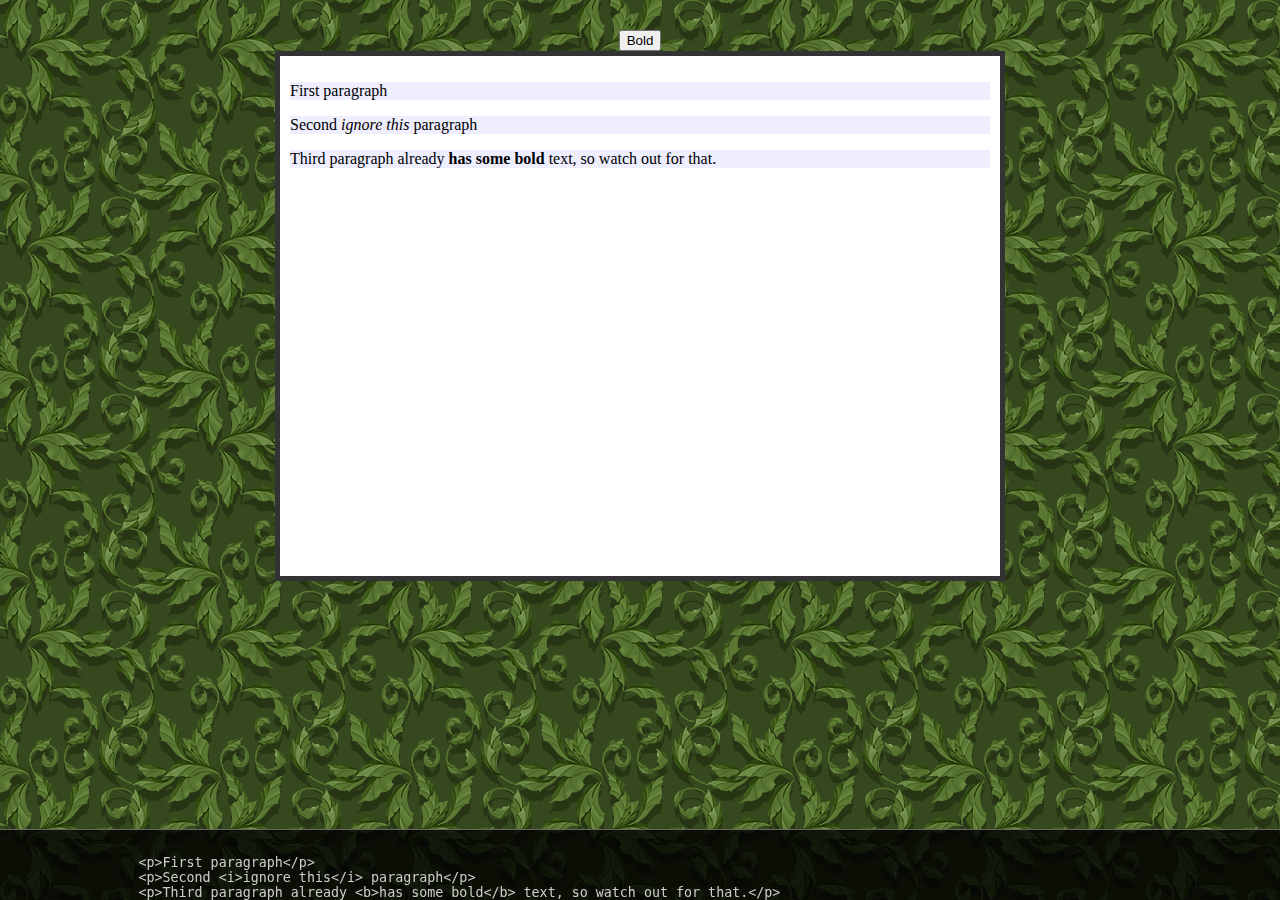
<file: index.html>
<!DOCTYPE html>
<html>
<head>
	<title>Operation Ivy</title>
	<link rel="stylesheet" href="css/opivy.css">
	<script src="js/jquery.js"></script>
	<script src="js/jquery.htmlClean.js"></script>
	<script src="js/demo.js"></script>
	<script src="js/opivy.js"></script>
</head>
<body>
	<button class="bold">Bold</button>
	<article class="OperationIvy" contenteditable="true">
		<p>First paragraph</p>
		<p>Second <i>ignore this</i> paragraph</p>
		<p>Third paragraph already <b>has some bold</b> text, so watch out for that.</p>
	</article>
	
	<!-- Operation Ivy Templates -->
	<script type="text/template" id="TEMPLATE-OpIvy-Table">
		<div class="OpIvy-Table" contenteditable="false">
			<div class="control destroy-contents"></div>
			<table>
				<tr>
					<td contenteditable="true"></td>
					<td contenteditable="true"></td>
				</tr>
				<tr>
					<td contenteditable="true"></td>
					<td contenteditable="true"></td>
				</tr>
			</table>
		</div>
	</script>
	<script type="text/template" id="TEMPLATE-OpIvy-Table-Control-Menu">
		<ul class="menu">
			<li><a href="#" data-function="addRow" data-icon="add">Add Row</a></li>
			<li><a href="#" data-function="deleteRow" data-icon="delete">Delete Row</a></li>
			<li><a href="#" data-function="addColumn" data-icon="add">Add Column</a></li>
			<li><a href="#" data-function="deleteColumn" data-icon="delete">Delete Column</a></li>
		</ul>
	</script>
	<!-- End Operation Ivy Templates -->
	
	<textarea id="Source"></textarea>
</body>
</html>
</file>
<file: css/opivy.css>
body {
	background: url(../images/opivy.gif);
	margin: 30px 0 100px 0;
	text-align: center;
}

[contenteditable="true"] {
	outline: 0;
}

.OperationIvy {
	background: white;
	border: 5px solid #333;
	margin: 0 auto;
	min-height: 500px;
	padding: 10px;
	text-align: left;
	width: 700px;
}

.OperationIvy p {
	background: #EEF;
}


.OperationIvy .menu {
	-moz-border-radius: 5px;
	background: rgba(0,0,0,.8);
	color: white;
	font-family: sans-serif;
	font-size: 11px;
	list-style: none;
	margin: 0;
	padding: 0;
}
.OperationIvy .menu a {
	border-bottom: 1px solid rgba(255,255,255,.25);
	color: white;
	display: block;
	line-height: 18px;
	padding: 3px 10px;
	text-decoration: none;
}
.OperationIvy .menu a:hover {
	background: rgba(255,255,255,.15);
}
.OperationIvy [data-icon="add"]:before {
	content: url([data-uri]);
	position: relative;
	top: 3px;
	margin-right: 2px;
}
.OperationIvy [data-icon="delete"]:before {
	content: url([data-uri]);
	position: relative;
	top: 3px;
	margin-right: 2px;
}

.OpIvy-Table {
	position: relative;
}
.OpIvy-Table .control {
	background: url([data-uri]) top right no-repeat;
	min-height: 16px;
	min-width: 16px;
	position: absolute;
	right: -5px;
	top: -5px;
}
.OpIvy-Table .control:hover {
	background: transparent;
}
.OpIvy-Table table {
	border-collapse: collapse;
	width: 100%;
}
.OpIvy-Table td {
	border: 1px solid #CCC;
	height: 50px;
	min-width: 20px;
}



#Source {
	background: rgba(0,0,0,.8);
	border: 0;
	border-top: 1px solid #666;
	bottom: 0;
	color: #CCC;
	height: 50px;
	left: 0;
	margin: 0;
	outline: 0;
	padding: 10px;
	position: fixed;
	width: 100%;
}
</file>
